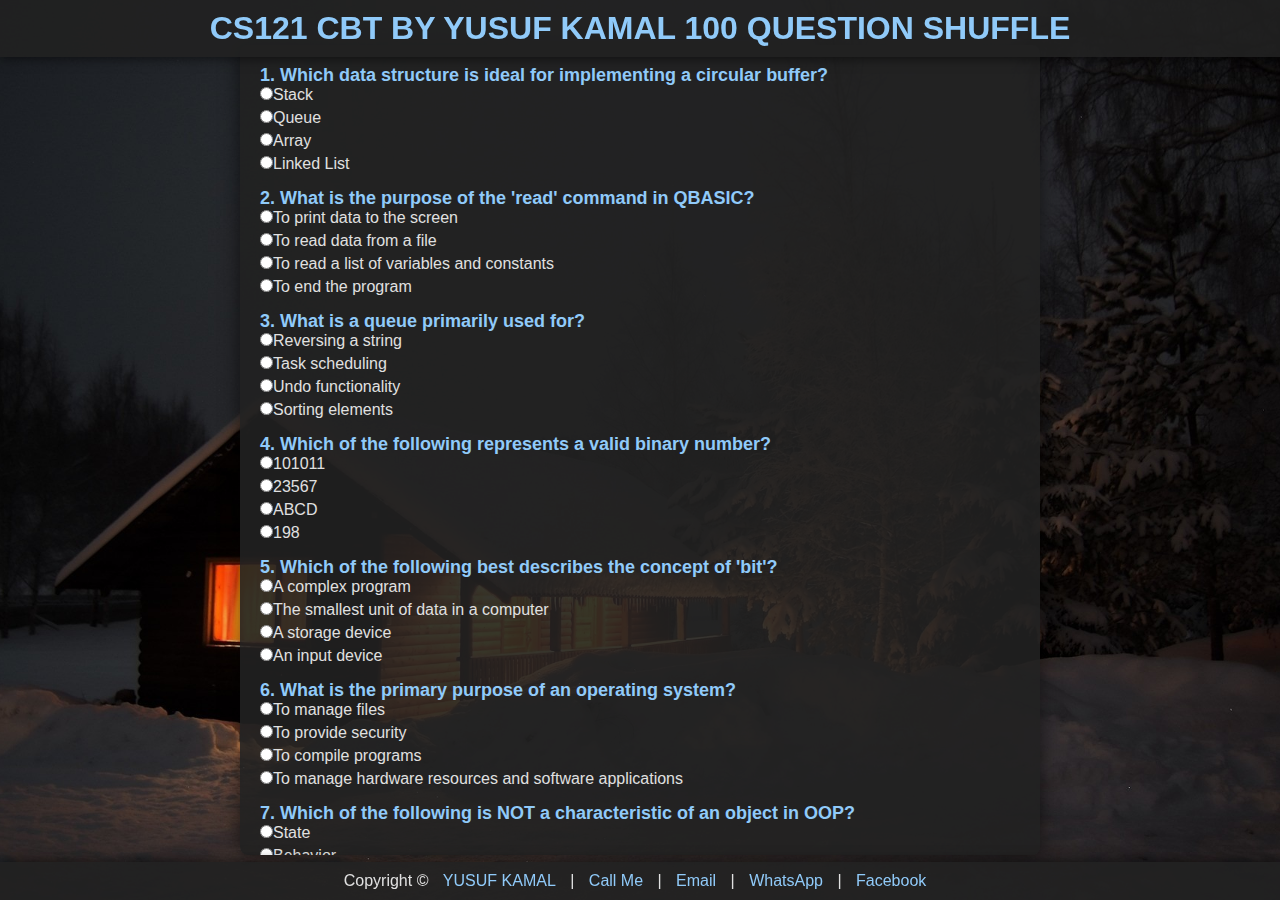
<file: index.html>
<!DOCTYPE html>
<html lang="en">
<head>
    <meta charset="UTF-8">
    <meta name="viewport" content="width=device-width, initial-scale=1.0">
	<meta name="google-adsense-account" content="ca-pub-8044442765485973">
    <title>CS121 CBT BY YUSUF KAMAL</title>
    <link rel="stylesheet" href="styles.css">
	<link rel="apple-touch-icon" sizes="180x180" href="/apple-touch-icon.png">
	<link rel="icon" type="image/png" sizes="32x32" href="/favicon-32x32.png">
	<link rel="icon" type="image/png" sizes="16x16" href="/favicon-16x16.png">
	<link rel="manifest" href="/site.webmanifest">
</head>
<body>
    <div class="container">
        <h1>CS121 CBT BY YUSUF KAMAL 100 QUESTION SHUFFLE</h1>
        <form id="quizForm">
            <div id="questionsContainer"></div>
            <button type="button" onclick="submitQuiz()">Submit</button>
        </form>
        <div id="scoreContainer"></div>
    </div>
	<footer>
    <p>
        Copyright &copy; <a href="https://yusufkamal.onrender.com" target="_blank">YUSUF KAMAL</a> | 
        <a href="tel:+2349075342838">Call Me</a> | 
        <a href="mailto:hayutechnet@gmail.com">Email</a> | 
        <a href="https://wa.me/+2349075342838" target="_blank">WhatsApp</a> | 
        <a href="https://www.facebook.com/profile.php?id=100089656294647" target="_blank">Facebook</a>
    </p>
	</footer>

    <script src="script.js"></script>
</body>
</html>
</file>
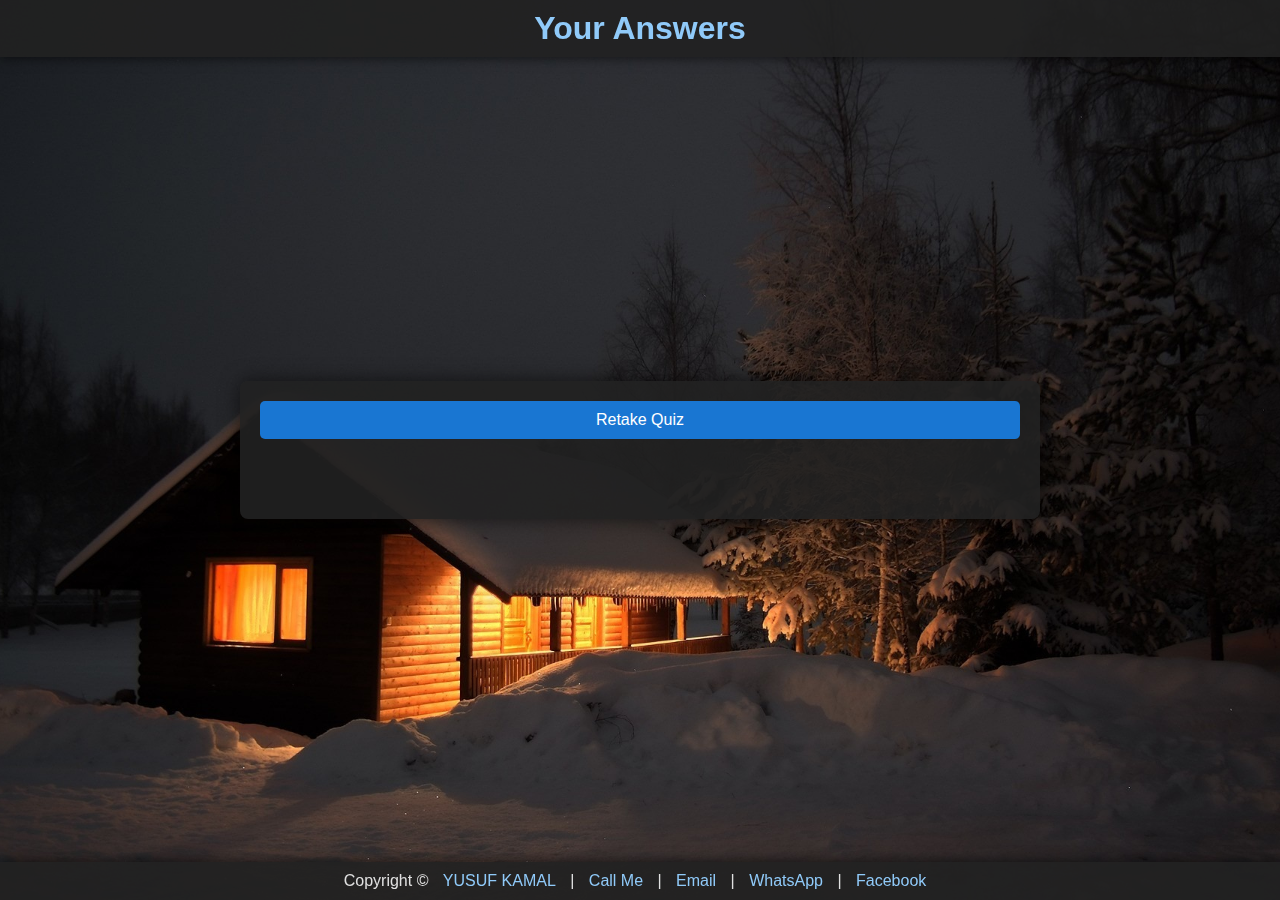
<file: results.html>
<!DOCTYPE html>
<html lang="en">
<head>
    <meta charset="UTF-8">
    <meta name="viewport" content="width=device-width, initial-scale=1.0">
	<meta name="google-adsense-account" content="ca-pub-8044442765485973">
    <title>CS121 CBT Results</title>
    <link rel="stylesheet" href="results.css">
    <link rel="apple-touch-icon" sizes="180x180" href="/apple-touch-icon.png">
    <link rel="icon" type="image/png" sizes="32x32" href="/favicon-32x32.png">
    <link rel="icon" type="image/png" sizes="16x16" href="/favicon-16x16.png">
    <link rel="manifest" href="/site.webmanifest">
</head>
<body>
    <div class="container">
        <h1>Your Answers</h1>
        <div id="resultsContainer"></div>
        <button onclick="window.location.href='index.html'">Retake Quiz</button>
    </div>
<footer>
    <p>
        Copyright &copy; <a href="https://yusufkamal.onrender.com" target="_blank">YUSUF KAMAL</a> | 
        <a href="tel:+2349075342838">Call Me</a> | 
        <a href="mailto:hayutechnet@gmail.com">Email</a> | 
        <a href="https://wa.me/+2349075342838" target="_blank">WhatsApp</a> | 
        <a href="https://www.facebook.com/profile.php?id=100089656294647" target="_blank">Facebook</a>
    </p>
	</footer>

    <script src="results.js"></script>
</body>
</html>
</file>
<file: styles.css>
/* Basic reset */
* {
    margin: 0;
    padding: 0;
    box-sizing: border-box;
}

body {
    font-family: Arial, sans-serif;
    background-color: #121212;
    background-image: url('background.jpg'); /* Ensure the background.jpg is in the same directory */
    background-size: cover;
    background-position: center;
    display: flex;
    justify-content: center;
    align-items: center;
    min-height: 100vh;
    margin: 0;
    color: #e0e0e0;
}

.container {
    background-color: rgba(33, 33, 33, 0.9);
    padding: 20px;
    border-radius: 8px;
    box-shadow: 0 0 20px rgba(0, 0, 0, 0.6);
    max-width: 800px;
    width: 100%;
    overflow-y: auto;
    max-height: 90vh;
    padding-bottom: 80px; /* Adds space for the footer */
}

h1 {
    text-align: center;
    color: #90caf9;
    position: fixed; /* Fixes the title bar */
    top: 0;
    left: 0;
    width: 100%;
    background-color: rgba(33, 33, 33, 0.9); /* Matches the container background */
    padding: 10px 0;
    z-index: 1000; /* Ensures it stays on top of other content */
    margin: 0;
    box-shadow: 0 2px 10px rgba(0, 0, 0, 0.5); /* Adds a shadow to the bar */
}

#questionsContainer {
    margin-bottom: 20px;
}

.question {
    margin-bottom: 15px;
}

.question h3 {
    font-size: 18px;
    color: #90caf9;
}

.question label {
    display: block;
    margin-bottom: 5px;
    font-size: 16px;
    color: #e0e0e0;
}

button {
    display: block;
    width: 100%;
    padding: 10px;
    background-color: #1976d2;
    color: #fff;
    border: none;
    border-radius: 5px;
    font-size: 16px;
    cursor: pointer;
}

button:hover {
    background-color: #1565c0;
}

#scoreContainer {
    margin-top: 20px;
    text-align: center;
    font-size: 20px;
    color: #90caf9;
}

footer {
    position: fixed;
    bottom: 0;
    left: 0;
    width: 100%;
    background-color: rgba(33, 33, 33, 0.9); /* Dark background for the footer */
    color: #e0e0e0; /* Light text color */
    text-align: center;
    padding: 10px 0;
    z-index: 1000; /* Ensures the footer stays on top */
    box-shadow: 0 -2px 10px rgba(0, 0, 0, 0.5); /* Adds a shadow to the footer */
}

footer a {
    color: #90caf9; /* Link color */
    text-decoration: none;
    margin: 0 10px;
}

footer a:hover {
    text-decoration: underline;
}
</file>
<file: results.css>
/* Basic reset */
* {
    margin: 0;
    padding: 0;
    box-sizing: border-box;
}

body {
    font-family: Arial, sans-serif;
    background-color: #121212;
    background-image: url('background.jpg'); /* Ensure the background.jpg is in the same directory */
    background-size: cover;
    background-position: center;
    display: flex;
    justify-content: center;
    align-items: center;
    min-height: 100vh;
    margin: 0;
    color: #e0e0e0;
}

.container {
    background-color: rgba(33, 33, 33, 0.9);
    padding: 20px;
    border-radius: 8px;
    box-shadow: 0 0 20px rgba(0, 0, 0, 0.6);
    max-width: 800px;
    width: 100%;
    overflow-y: auto;
    max-height: 90vh;
    padding-bottom: 80px; /* Adds space for the footer */
}

h1 {
    text-align: center;
    color: #90caf9;
    position: fixed; /* Fixes the title bar */
    top: 0;
    left: 0;
    width: 100%;
    background-color: rgba(33, 33, 33, 0.9); /* Matches the container background */
    padding: 10px 0;
    z-index: 1000; /* Ensures it stays on top of other content */
    margin: 0;
    box-shadow: 0 2px 10px rgba(0, 0, 0, 0.5); /* Adds a shadow to the bar */
}

#questionsContainer {
    margin-bottom: 20px;
}

.question {
    margin-bottom: 15px;
}

.question h3 {
    font-size: 18px;
    color: #90caf9;
}

.question label {
    display: block;
    margin-bottom: 5px;
    font-size: 16px;
    color: #e0e0e0;
}

button {
    display: block;
    width: 100%;
    padding: 10px;
    background-color: #1976d2;
    color: #fff;
    border: none;
    border-radius: 5px;
    font-size: 16px;
    cursor: pointer;
}

button:hover {
    background-color: #1565c0;
}

#scoreContainer {
    margin-top: 20px;
    text-align: center;
    font-size: 20px;
    color: #90caf9;
}

footer {
    position: fixed;
    bottom: 0;
    left: 0;
    width: 100%;
    background-color: rgba(33, 33, 33, 0.9); /* Dark background for the footer */
    color: #e0e0e0; /* Light text color */
    text-align: center;
    padding: 10px 0;
    z-index: 1000; /* Ensures the footer stays on top */
    box-shadow: 0 -2px 10px rgba(0, 0, 0, 0.5); /* Adds a shadow to the footer */
}

footer a {
    color: #90caf9; /* Link color */
    text-decoration: none;
    margin: 0 10px;
}

footer a:hover {
    text-decoration: underline;
}
</file>
